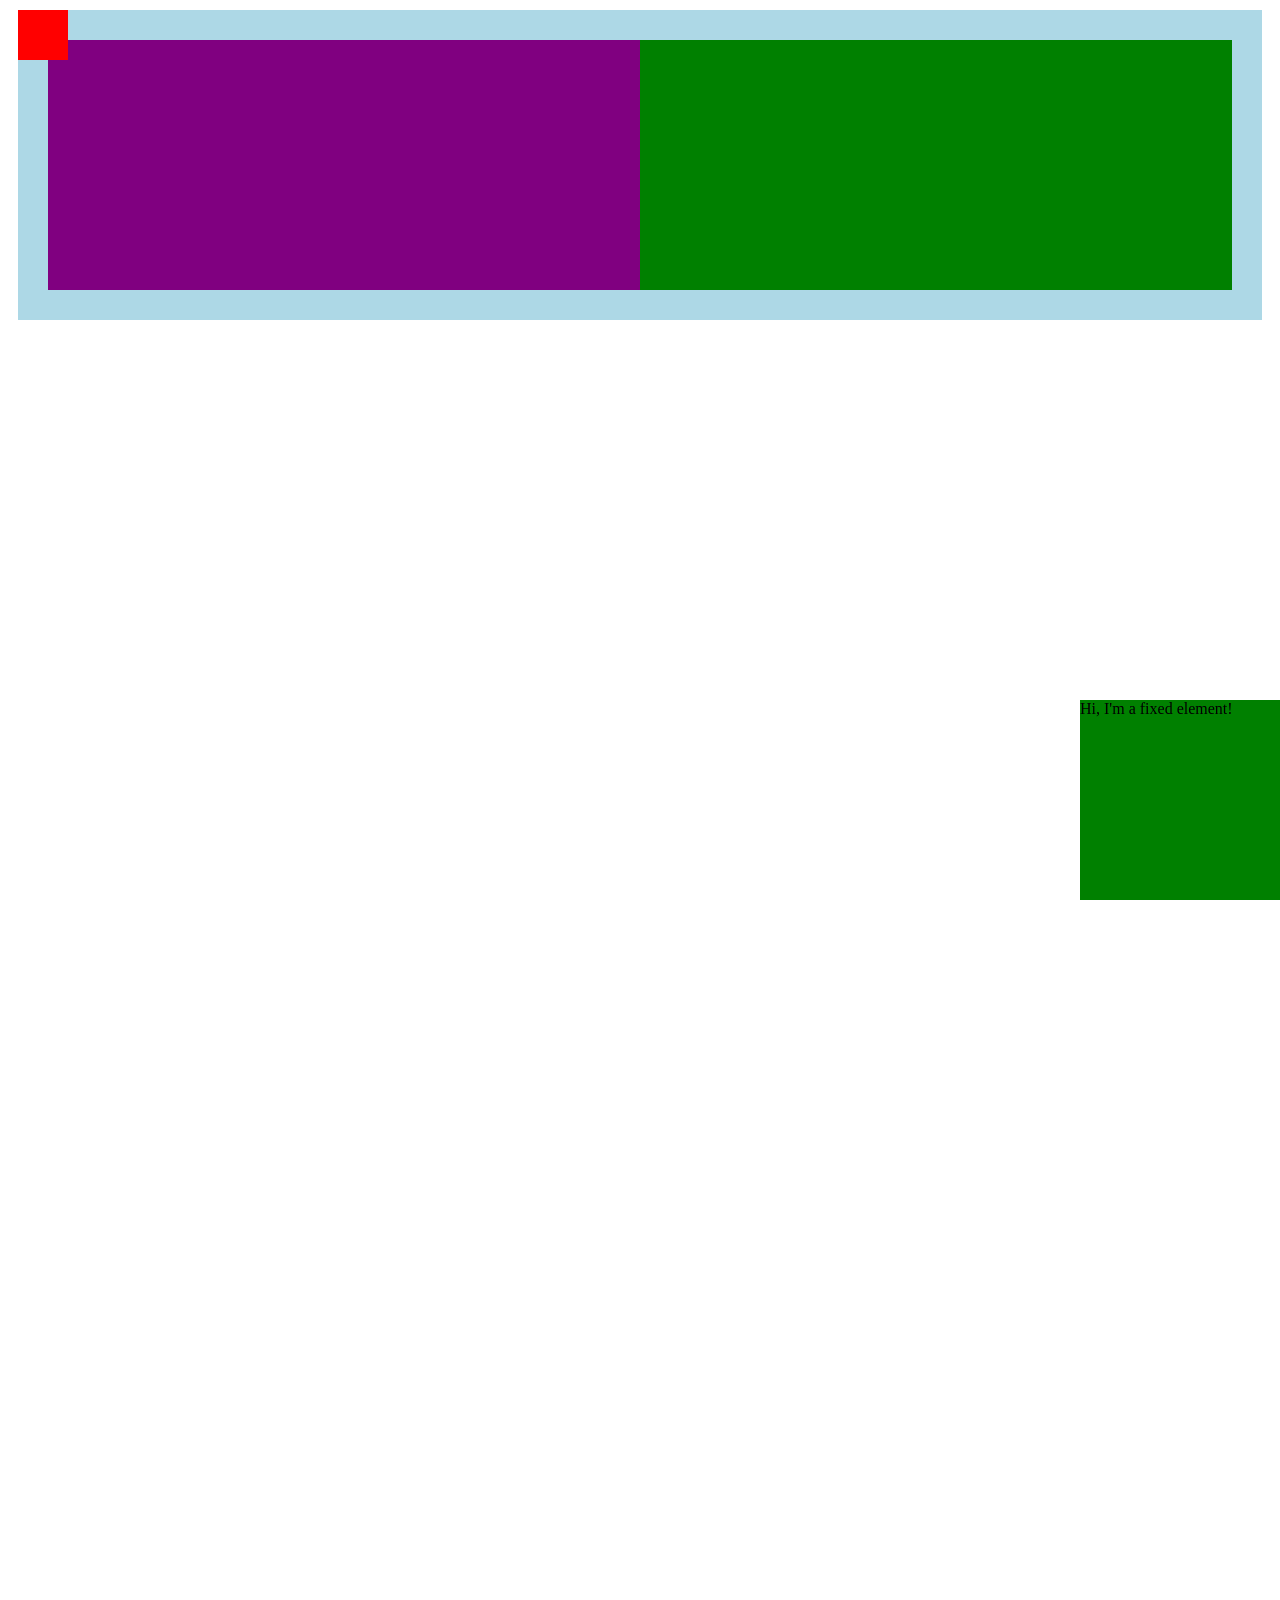
<file: BootCamp/17.3_activities/02_Positioning_Relative_Absolute/solved/index.html>
<!DOCTYPE html>
<html>
<head>
  <link href="css/index.css" type="text/css" rel="stylesheet">
</head>
<body>
  <section class="relative">
    <div class="left">
      <div class="absolute">
      </div>
    </div>
    <div class="right">
    </div>
  </section>

<div class="fixed">
  Hi, I'm a fixed element!
</div>
</body>
</html>
</file>
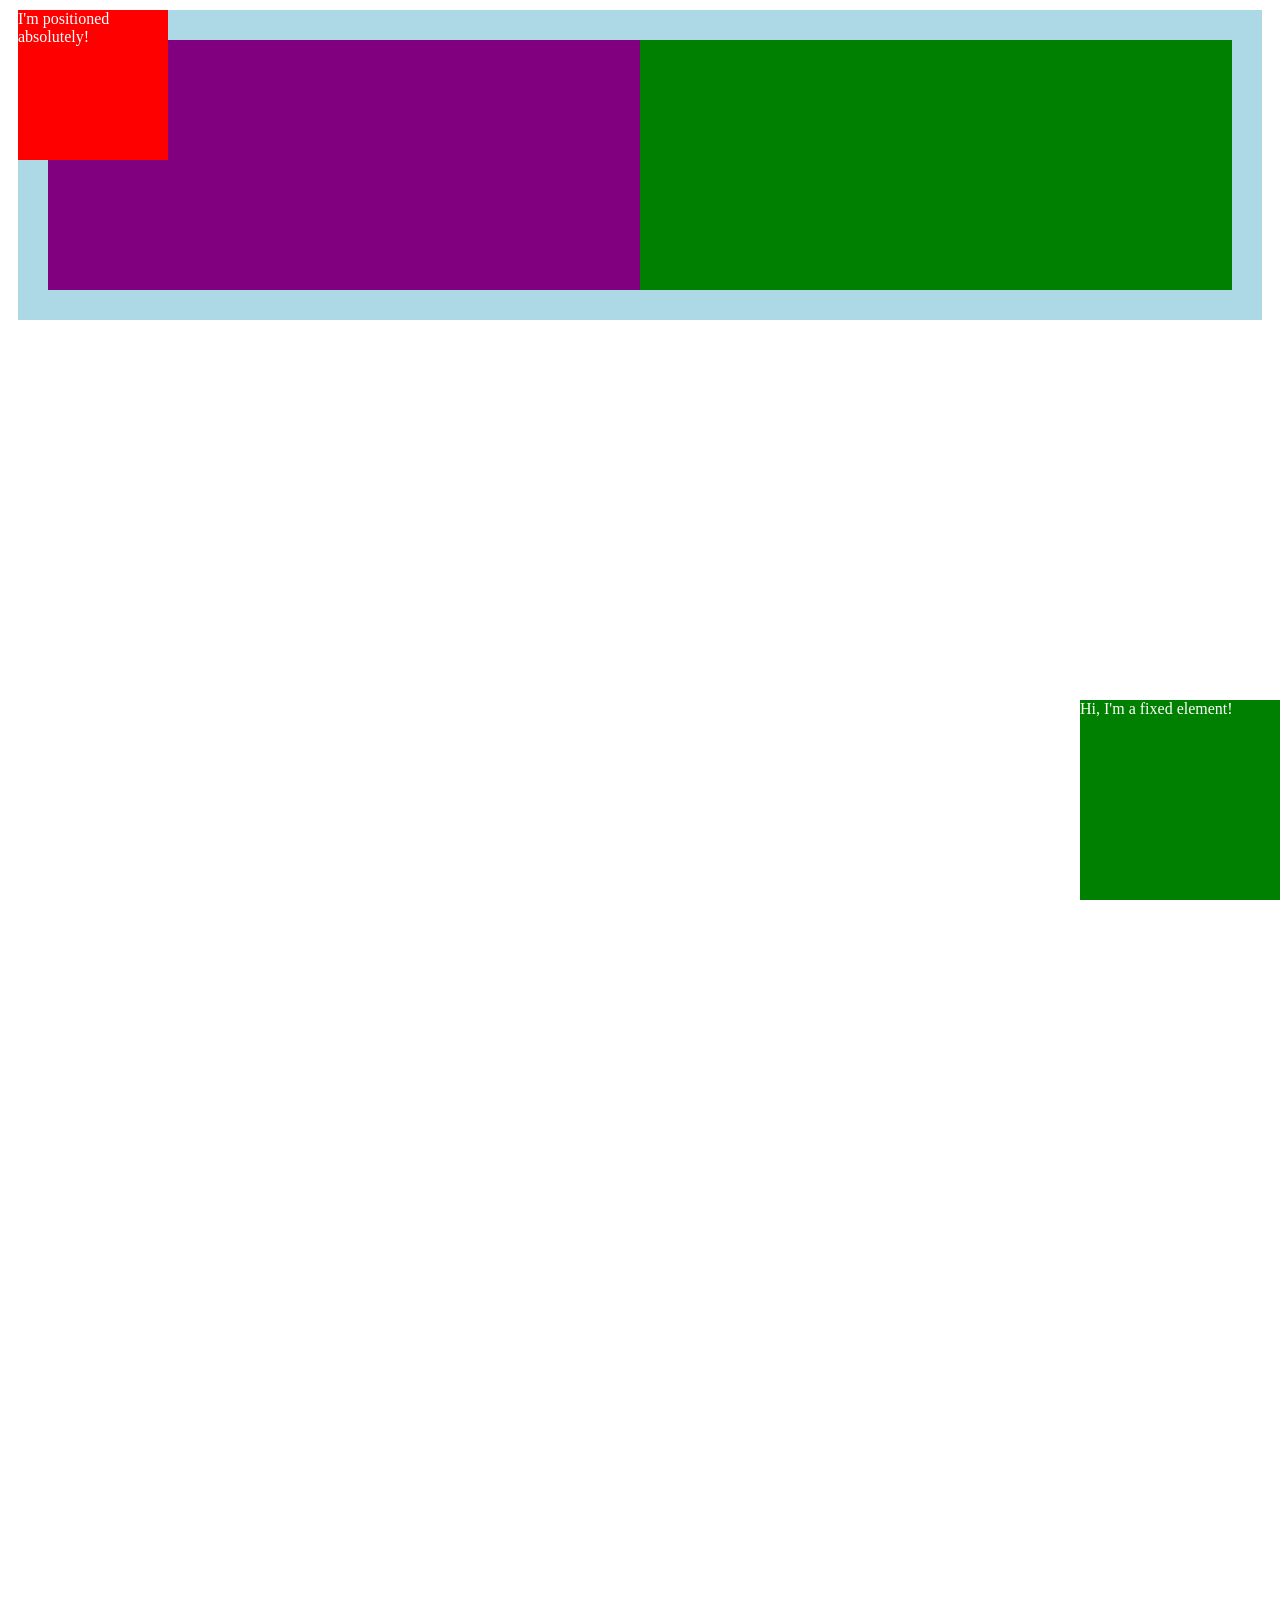
<file: BootCamp/17.3_activities/02_Positioning_Relative_Absolute/unsolved/index.html>
<!DOCTYPE html>
<html>
<head>
  <link href="css/index.css" type="text/css" rel="stylesheet">
</head>
<body>
  <section class="relative">
    <div class="left">
      <div class="absolute">
        I'm positioned absolutely!
      </div>
    </div>
    <div class="right">
    </div>
  </section>

<div class="fixed">
  Hi, I'm a fixed element!
</div>
</body>
</html>
</file>
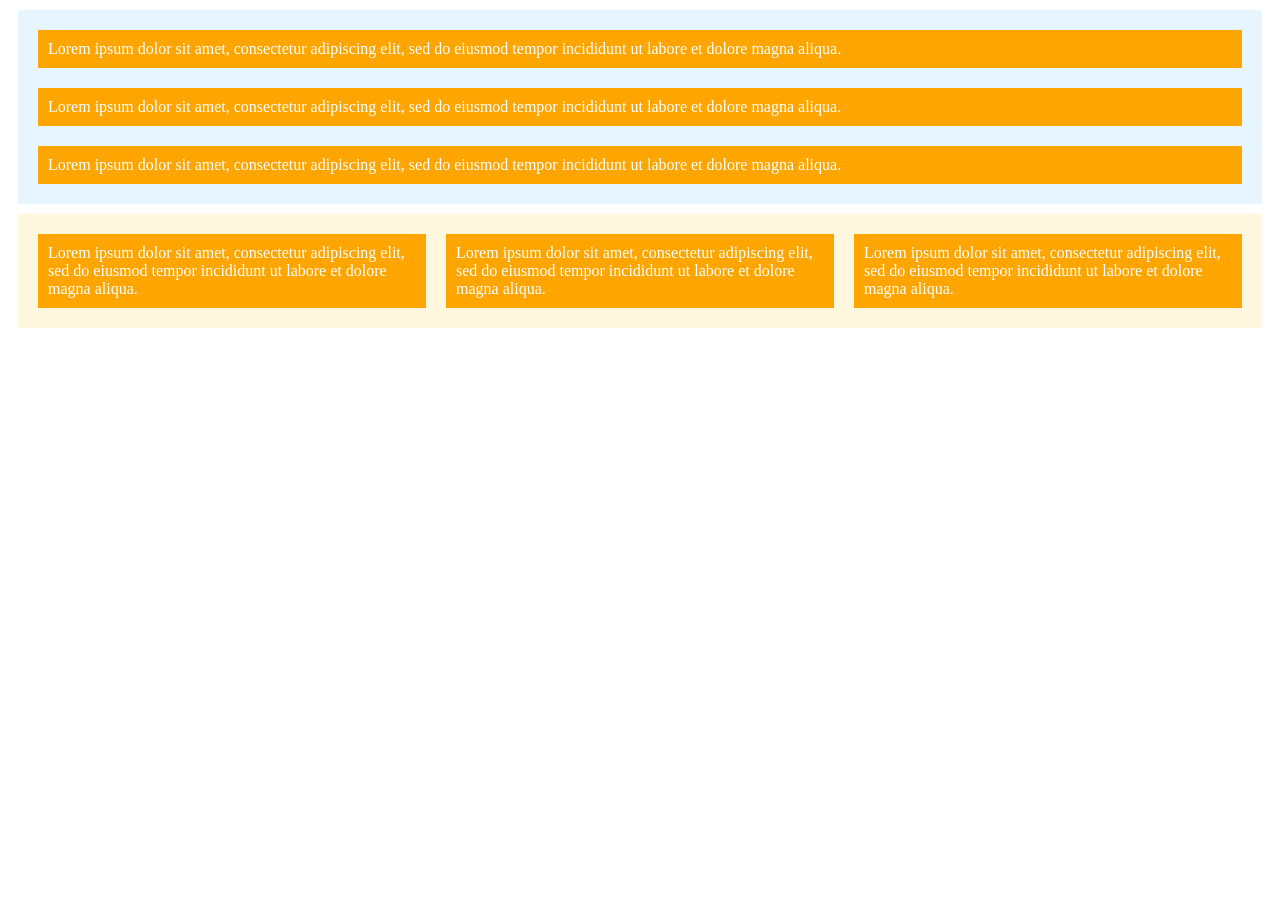
<file: BootCamp/18.1-activities/01_Your_First_Flex_Layout/solved/index.html>
<!DOCTYPE html>
<html>
<head>
  <link href="css/index.css" type="text/css" rel="stylesheet">
</head>
<body>
  <div id="column" class="flex">
    <div class="flex_item">
      Lorem ipsum dolor sit amet, consectetur adipiscing elit, sed do eiusmod tempor incididunt ut labore et dolore magna aliqua.
    </div>
    <div class="flex_item">
      Lorem ipsum dolor sit amet, consectetur adipiscing elit, sed do eiusmod tempor incididunt ut labore et dolore magna aliqua.
    </div>
    <div class="flex_item">
      Lorem ipsum dolor sit amet, consectetur adipiscing elit, sed do eiusmod tempor incididunt ut labore et dolore magna aliqua.
    </div>
  </div>
  <div id="row" class="flex">
    <div class="flex_item">
      Lorem ipsum dolor sit amet, consectetur adipiscing elit, sed do eiusmod tempor incididunt ut labore et dolore magna aliqua.
    </div>
    <div class="flex_item">
      Lorem ipsum dolor sit amet, consectetur adipiscing elit, sed do eiusmod tempor incididunt ut labore et dolore magna aliqua.
    </div>
    <div class="flex_item">
      Lorem ipsum dolor sit amet, consectetur adipiscing elit, sed do eiusmod tempor incididunt ut labore et dolore magna aliqua.
    </div>
  </div>

</body>
</html>
</file>
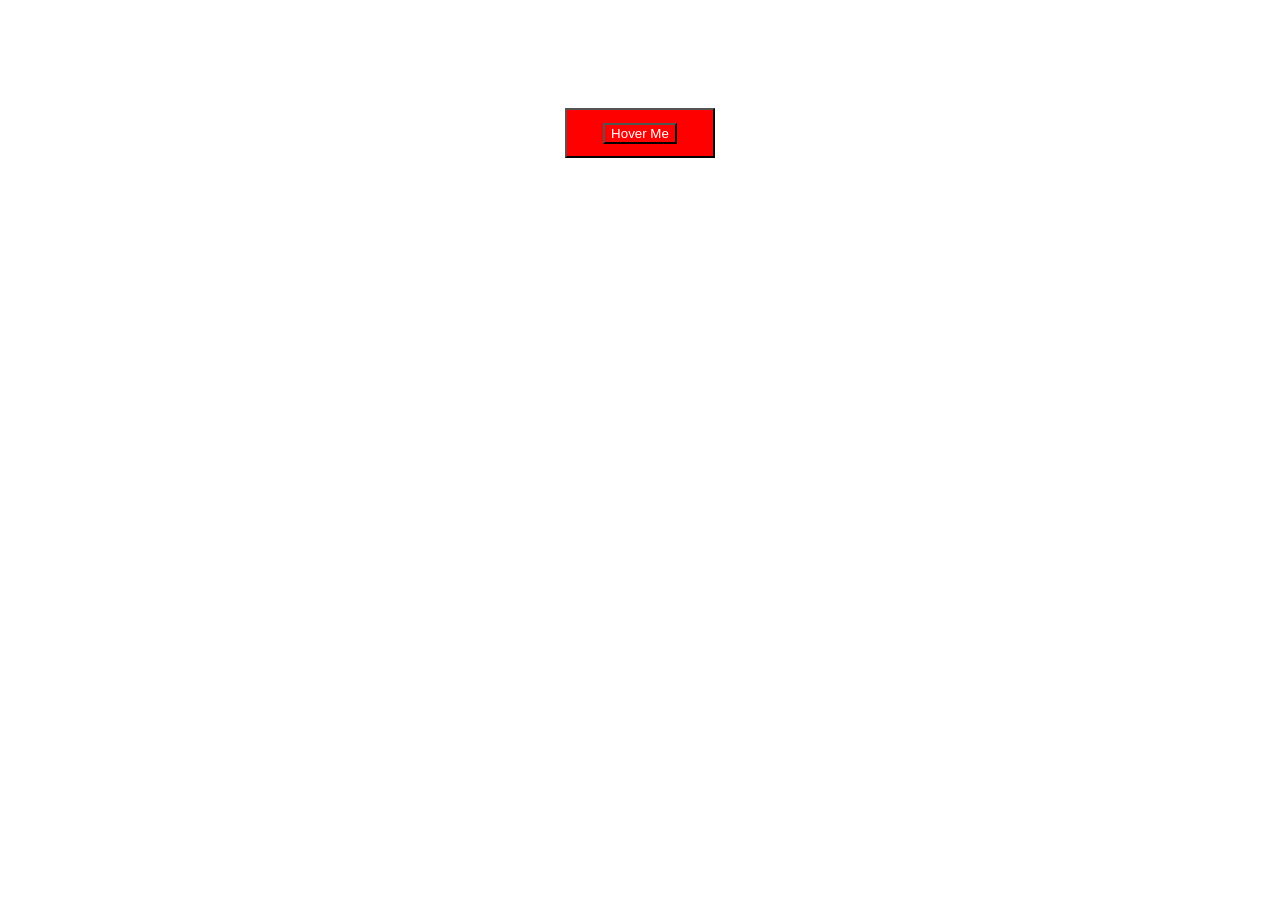
<file: BootCamp/18.3-activities/02_transitions/solved/index.html>
<!DOCTYPE html>
<html>
  <head>
    <link href="css/index.css" rel="stylesheet" type="text/css">
  </head>
  <body>
    <section class="grid">
      <button class="hoverMe">Hover Me</button>
      <button class="hoverMe1">Hover Me</button>
      <button class="hoverMe2">Hover Me</button>
    </section>
  </body>
</html>
</file>
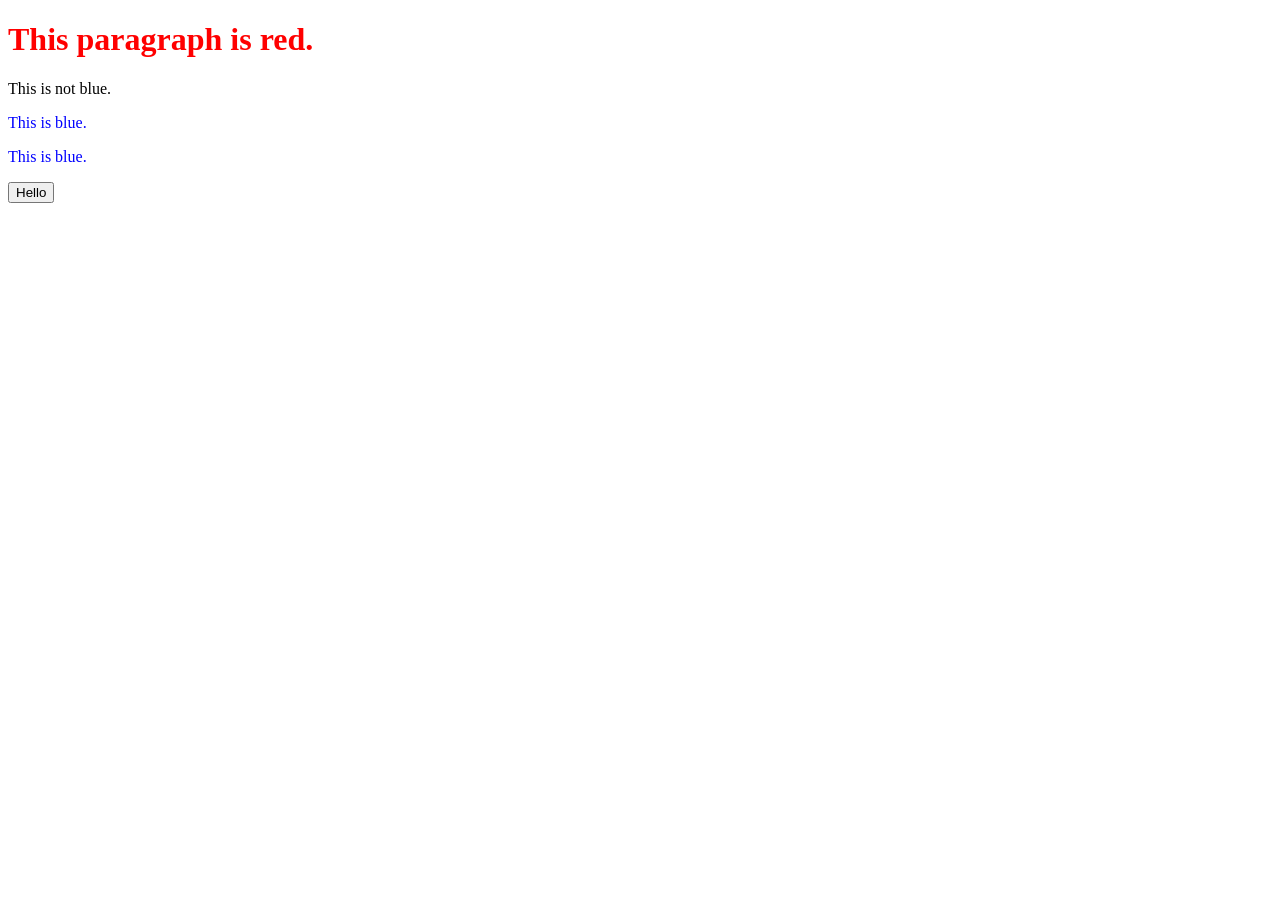
<file: BootCamp/19.1-activities/03_Using_jQuery/solved/index.html>
<!DOCTYPE html>
<html>
  <head></head>
  <body>

    <h1>This paragraph is red.</h1>

    <p>This is not blue.</p>
    <p class="blue">This is blue.</p>
    <p class="blue">This is blue.</p>

    <button id="addMe">Goodbye</button>

    <!-- Add the script tag to jQuery below. -->
    <script src="https://code.jquery.com/jquery-3.4.1.min.js"></script>
    <script src="js/index.js"></script>
    
  </body>
</html>
</file>
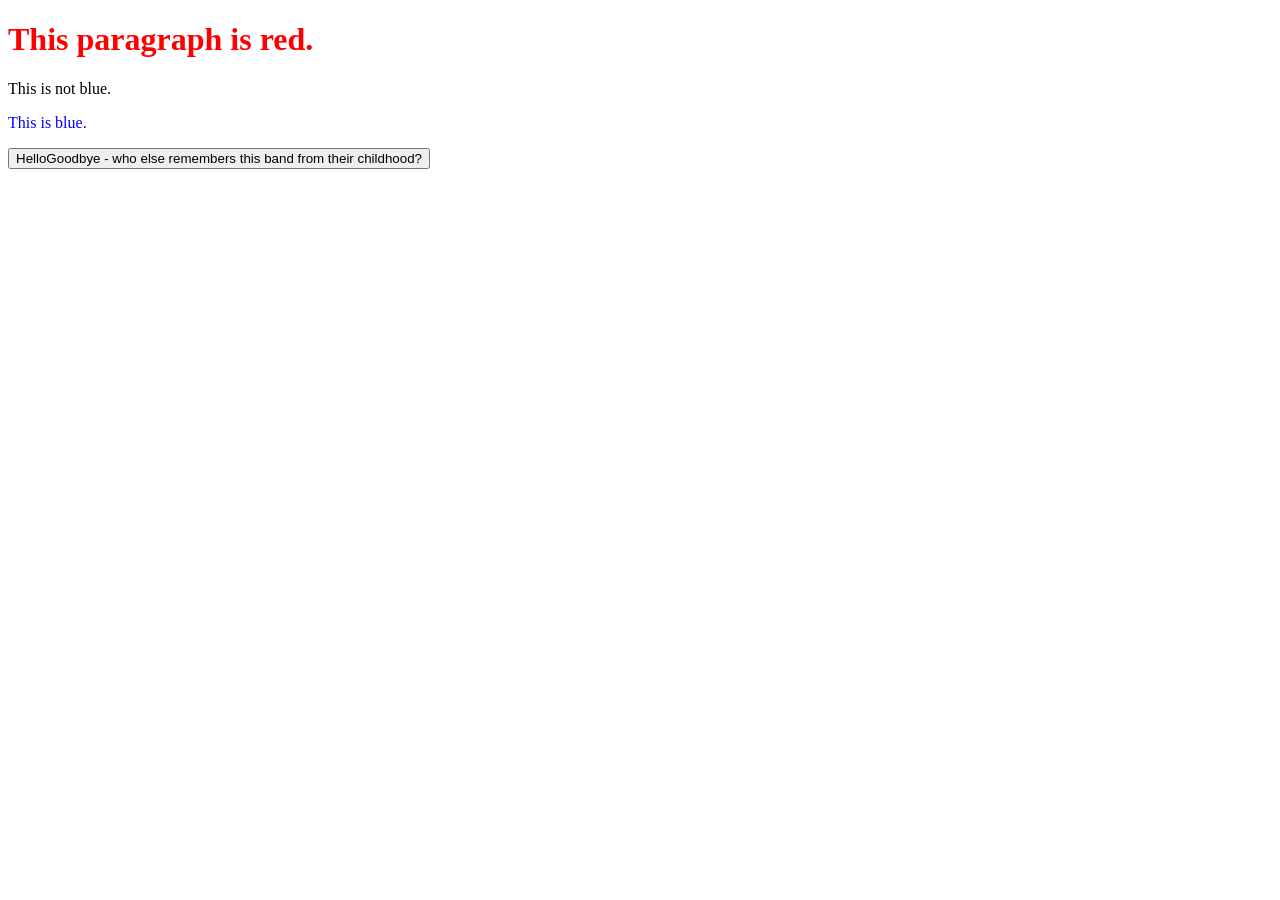
<file: BootCamp/19.1-activities/03_Using_jQuery/unsolved/index.html>
<!DOCTYPE html>
<html>
  <head></head>
  <body>

    <h1>This paragraph is red.</h1>

    <p>This is not blue.</p>
    <p class="blue">This is blue.</p>

    <button id="addMe">Goodbye</button>

    <!-- Add the script tag to jQuery below. -->
    <script src="https://code.jquery.com/jquery-3.4.1.min.js"></script>
    <script src="js/index.js"></script>
    
  </body>
</html>
</file>
<file: BootCamp/17.3_activities/02_Positioning_Relative_Absolute/solved/css/index.css>
body {
  height: 5000px;
}
.left {
  width: 50%;
  background-color: purple;
}
.right {
  width: 50%;
  background-color: green;
}
.relative {
  background-color: lightblue;
  height: 250px;
  padding: 30px;
  margin: 10px;
  display: flex;
  position: relative;
}
.absolute {
  height: 50px;
  width: 50px;
  background-color: red;
  position: absolute;
  top: 0;
  left: 0;
}
.fixed {
  height: 200px;
  width: 200px;
  background-color: green;
  position: fixed;
  bottom: 0;
  right: 0;
}
</file>
<file: BootCamp/17.3_activities/02_Positioning_Relative_Absolute/unsolved/css/index.css>
body {
  height: 5000px;
}
.left {
  width: 50%;
  background-color: purple;
}
.right {
  width: 50%;
  background-color: green;
}
.relative {
  background-color: lightblue;
  height: 250px;
  padding: 30px;
  margin: 10px;
  display: flex;
  position: relative;
}
.absolute {
  height: 150px;
  width: 150px;
  background-color: red;
  color: white;
  position: absolute;
  top: 0;
  left: 0;
}
.fixed {
  height: 200px;
  width: 200px;
  background-color: green;
  color: white;
  position: fixed;
  bottom: 0;
  right: 0;
}
</file>
<file: BootCamp/18.1-activities/01_Your_First_Flex_Layout/solved/css/index.css>
.flex_item {
  padding:10px;
  margin: 10px;
  background-color: orange;
  color: white;
}
.flex {
  display: flex;
  padding: 10px;
  margin: 10px;
}
#column {
  background-color: #E6F5FF;
  flex-direction: column;
}
#row {
  background-color: #FFF7DE;
  flex-direction: row;
}
</file>
<file: BootCamp/18.3-activities/02_transitions/solved/css/index.css>
.grid {
  display: grid;
  grid-template-columns: 1fr;
  grid-template-rows: 1fr 1fr;
  align-items: center;
  justify-items: center;
  font-family: helvetica, arial, sans-serif;
  color: white;
  grid-template-areas:
  "hover"
  "disabled"
  ;
  height: 500px;
}
.hoverMe {
  grid-area: hover;
  background-color: red;
  color: white;
  width: 150px;
  text-align: center;
  height: 50px;
  transition: 0.3s;
}
/* active state */
.hoverMe:hover {
  background-color:blue;
}

.hoverMe1 {
  grid-area: hover;
  background-color: red;
  color: white;
}
/* active state */
.hoverMe:hover {
  background-color:blue;
}

.hoverMe2 {
  grid-area: hover;
  background-color: red;
  color: white;
}
/* active state */
.hoverMe:hover {
  background-color:blue;
}
</file>
